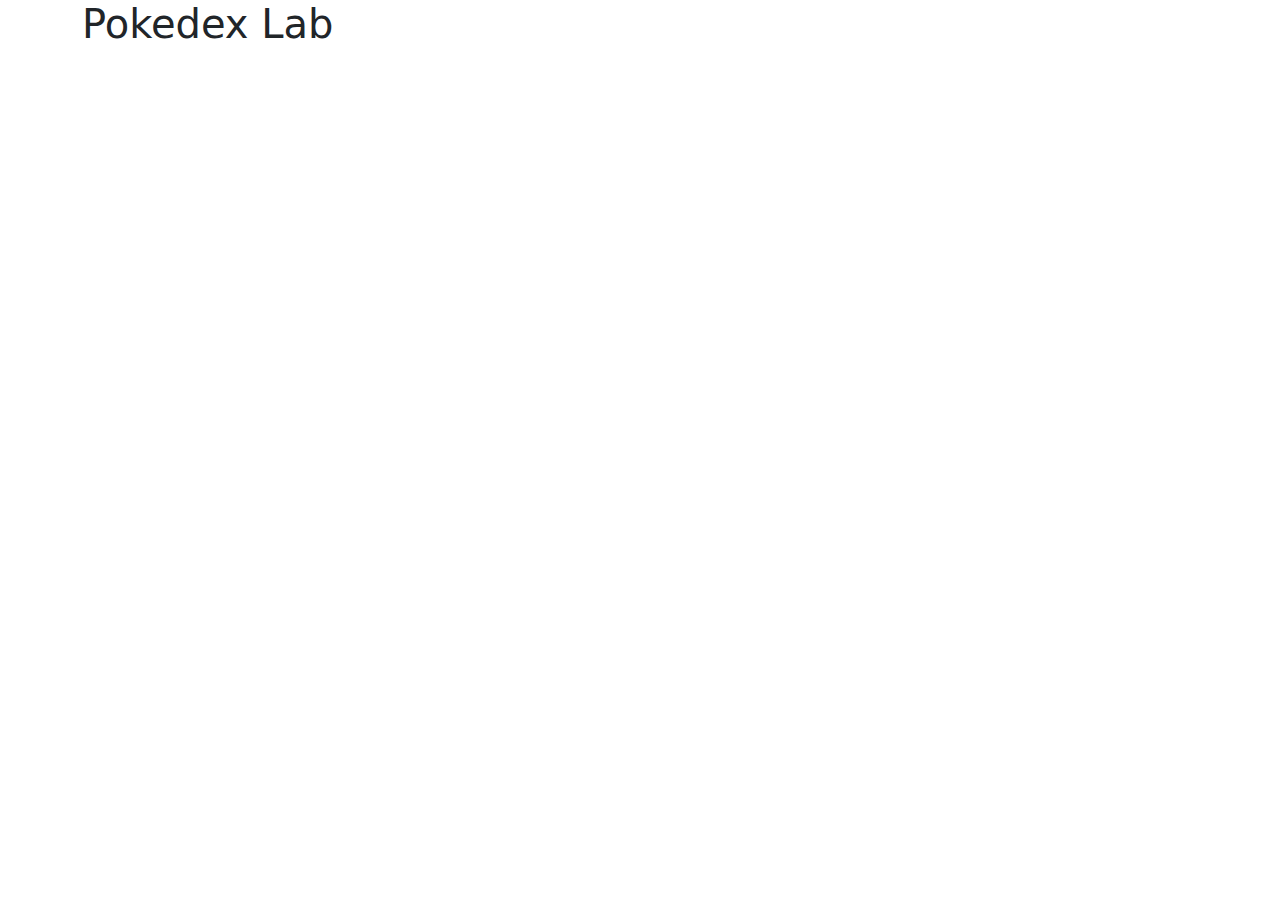
<file: Pokedex/index.html>
<!DOCTYPE html>
<html>
<head>
    <meta charset="utf-8" />
    <meta name="viewport" content="width=device-width, initial-scale=1" />
    <title>Bootstrap Pokedex</title>
    <link
        href="https://cdn.jsdelivr.net/npm/bootstrap@5.3.3/dist/css/bootstrap.min.css"
        rel="stylesheet"
        integrity="sha384-QWTKZyjpPEjISv5WaRU9OFeRpok6YctnYmDr5pNlyT2bRjXh0JMhjY6hW+ALEwIH"
        crossorigin="anonymous"
    />
    <style>
        .card {
            margin-bottom: 1rem;
            transition: transform 0.3s ease;
        }
        .card:hover {
            transform: scale(1.05);
        }
    </style>
</head>
<body>
    <div class="container">
        <h1>Pokedex Lab</h1>
        <div id="name" class="row"></div>
    </div>
    <script>
        fetch("https://pokeapi.co/api/v2/pokemon")
        .then((res) => res.json())
        .then((data) => {
            const datas = data["results"];
            const ele = document.getElementById("name");
            datas.forEach((element) => {
                const id = element.url.split('/').filter(Boolean).pop(); // Extract the Pokemon ID from the URL
                const imageUrl = `https://raw.githubusercontent.com/PokeAPI/sprites/master/sprites/pokemon/${id}.png`;
                ele.innerHTML += "<div class='col-3'>" +
                                 "<a href='detail/index.html?name=" + element.name + "'>" +
                                 "<div class='card'>" + 
                                 "<img class='card-img-top' src='" + imageUrl + "'>" +   
                                 "<div class='card-body'>" + 
                                 element.name + 
                                 "</div></div></div>";
            });
        })
        .catch((err) => console.error(err));
    </script>
    <script
        src="https://cdn.jsdelivr.net/npm/bootstrap@5.3.3/dist/js/bootstrap.bundle.min.js"
        integrity="sha384-YvpcrYf0tY3lHB60NNkmXc5s9fDVZLESaAA55NDzOxhy9GkcIdslK1eN7N6jIeHz"
        crossorigin="anonymous"
    ></script>    
</body>
</html>
</file>
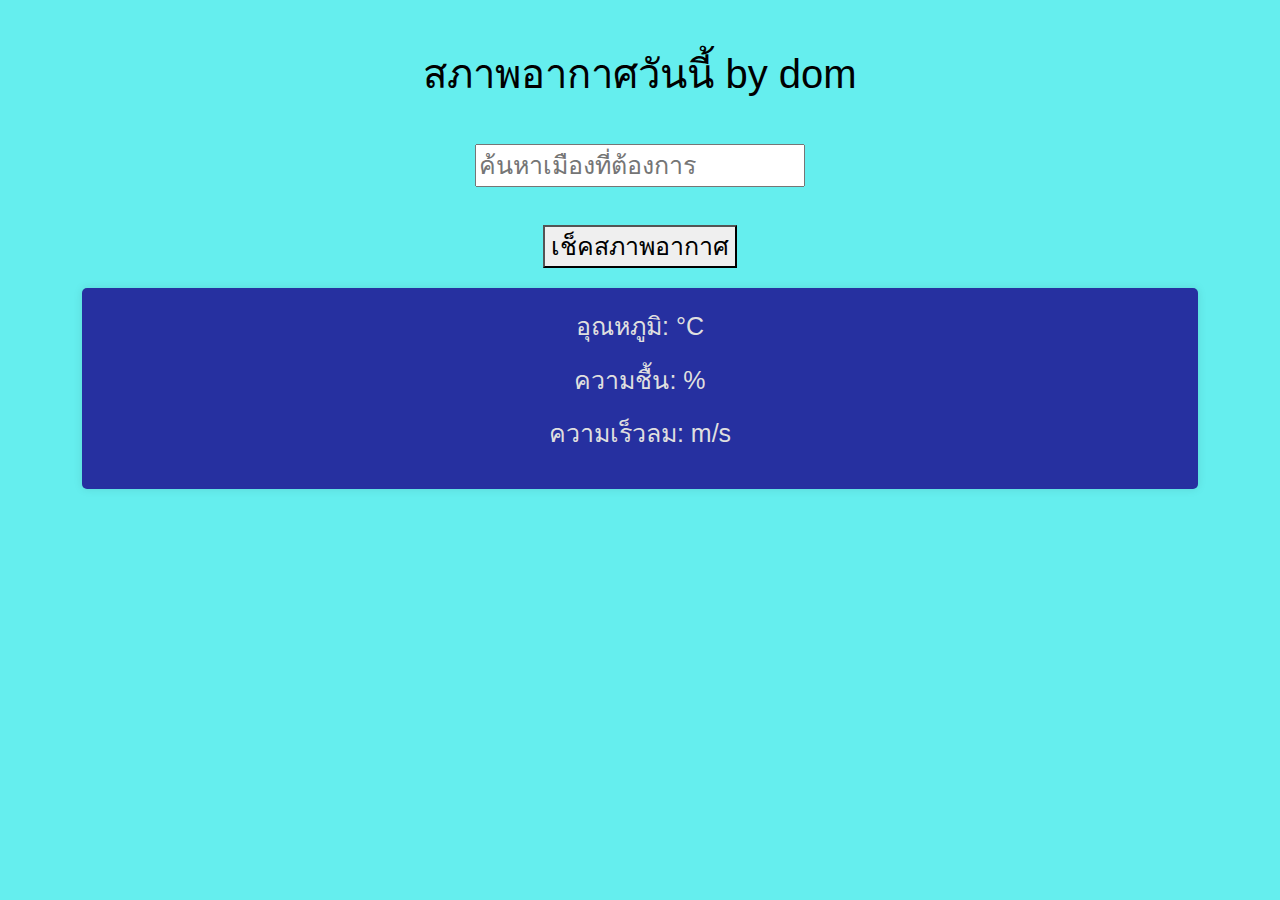
<file: holiday/index_holiday.html>
<!DOCTYPE html>
<html>
<head>
    <meta charset="utf-8" />
    <meta name="viewport" content="width=device-width, initial-scale=1" />
    <title>Holiday</title>
    <link
        href="https://cdn.jsdelivr.net/npm/bootstrap@5.3.3/dist/css/bootstrap.min.css"
        rel="stylesheet"
        integrity="sha384-QWTKZyjpPEjISv5WaRU9OFeRpok6YctnYmDr5pNlyT2bRjXh0JMhjY6hW+ALEwIH"
        crossorigin="anonymous"
    />
    <style>
        .title{
            color: black;
        }
        body {
            margin-top: 50px;
            text-align: center;
            background-color: rgb(101, 238, 238);
        }
        
        .weather-info {
            margin-top: 20px;
            padding: 20px;
            background-color: #2630a0;
            border-radius: 5px;
            box-shadow: 0 0 10px rgba(0, 0, 0, 0.1);
        }
        .suggestions {
            border-top: none;
            max-height: 150px;
            overflow-y: auto;
            color:rgb(255, 255, 255);
        }
        .suggestion:hover {
            background-color: #abc563;
        }
        .suggestions div {
            padding: 10px;
            cursor: pointer;
        }
        .suggestions div:hover {
            background-color: #409fc8;
        }
        .error-message {
            color: red;
            margin-top: 10px;
        }
        .font {
            font-family: "Comic Sans MS",cursive,sans-serif;
            font-size: 25px;
            color: #dfdfdf;
        }
        .search-button:hover{
            background-color: #4865c5;
            color: #dfdfdf;
        }
    </style>
</head>
<body>
    <div class="container">
        <div class="font">
        <h1 class="title">สภาพอากาศวันนี้ by dom</h1> <br>
        <div class="search-box">
            <input type="text" id="cityInput" placeholder="ค้นหาเมืองที่ต้องการ" class="city-input" onkeyup="showSuggestions(this.value)">
            <div id="suggestions" class="suggestions"></div>
            <br><button onclick="getWeather()" class="search-button">เช็คสภาพอากาศ</button>
        </div>
        <div id="error" class="error-message"></div>
        <div id="weatherData" class="weather-info">
            <p>อุณหภูมิ: <span id="temp"></span> °C</p>
            <p>ความชื้น: <span id="humidity"></span> %</p>
            <p>ความเร็วลม: <span id="windSpeed"></span> m/s</p>
        </div>
        </div>
    </div>
    <script>
        const apiKey = 'd81e208f80a70f491eb85bf2b1feaa7d'; 
        async function showSuggestions(value) {
            const suggestions = document.getElementById('suggestions');
            suggestions.innerHTML = '';

            if (value.length > 0) {
                const apiUrl = `https://api.openweathermap.org/data/2.5/find?q=${value}&type=like&sort=population&cnt=5&appid=${apiKey}`;
                console.log('Fetching suggestions from:', apiUrl); // Log URL
                try {
                    const response = await fetch(apiUrl);
                    if (!response.ok) {
                        throw new Error('Failed to fetch city data');
                    }
                    const data = await response.json();
                    console.log('Suggestions data:', data); // Log data for debugging
                    data.list.forEach(city => {
                        const div = document.createElement('div');
                        div.innerText = city.name;
                        div.onclick = () => selectCity(city.name);
                        suggestions.appendChild(div);
                    });
                } catch (error) {
                    console.error('Error fetching city data:', error);
                }
            }
        }

        function selectCity(name) {
            document.getElementById('cityInput').value = name;
            document.getElementById('suggestions').innerHTML = '';
        }

        async function getWeather() {
            const city = document.getElementById('cityInput').value;
            const apiUrl = `https://api.openweathermap.org/data/2.5/weather?q=${city}&units=metric&appid=${apiKey}`;
            console.log('Fetching weather for:', city); // Log city name
            try {
                const response = await fetch(apiUrl);
                if (!response.ok) {
                    if (response.status === 401) {
                        throw new Error('Unauthorized: Invalid API key');
                    } else if (response.status === 404) {
                        showError('City not found');
                        clearWeatherData();
                        return;
                    } else {
                        throw new Error('Failed to fetch data');
                    }
                }
                const data = await response.json();
                console.log('Weather data:', data); // Log data for debugging

                // Update DOM with weather data
                document.getElementById('temp').innerText = data.main.temp;
                document.getElementById('humidity').innerText = data.main.humidity;
                document.getElementById('windSpeed').innerText = data.wind.speed;
                document.getElementById('error').innerText = ''; // Clear any previous error
            } catch (error) {
                console.error('Error fetching weather data:', error);
            }
        }

        function showError(message) {
            const errorElement = document.getElementById('error');
            errorElement.innerText = message;
        }

        function clearWeatherData() {
            document.getElementById('temp').innerText = '';
            document.getElementById('humidity').innerText = '';
            document.getElementById('windSpeed').innerText = '';
        }
    </script>
    <script
        src="https://cdn.jsdelivr.net/npm/bootstrap@5.3.3/dist/js/bootstrap.bundle.min.js"
        integrity="sha384-YvpcrYf0tY3lHB60NNkmXc5s9fDVZLESaAA55NDzOxhy9GkcIdslK1eN7N6jIeHz"
        crossorigin="anonymous"
    ></script>    
</body>
</html>
</file>
